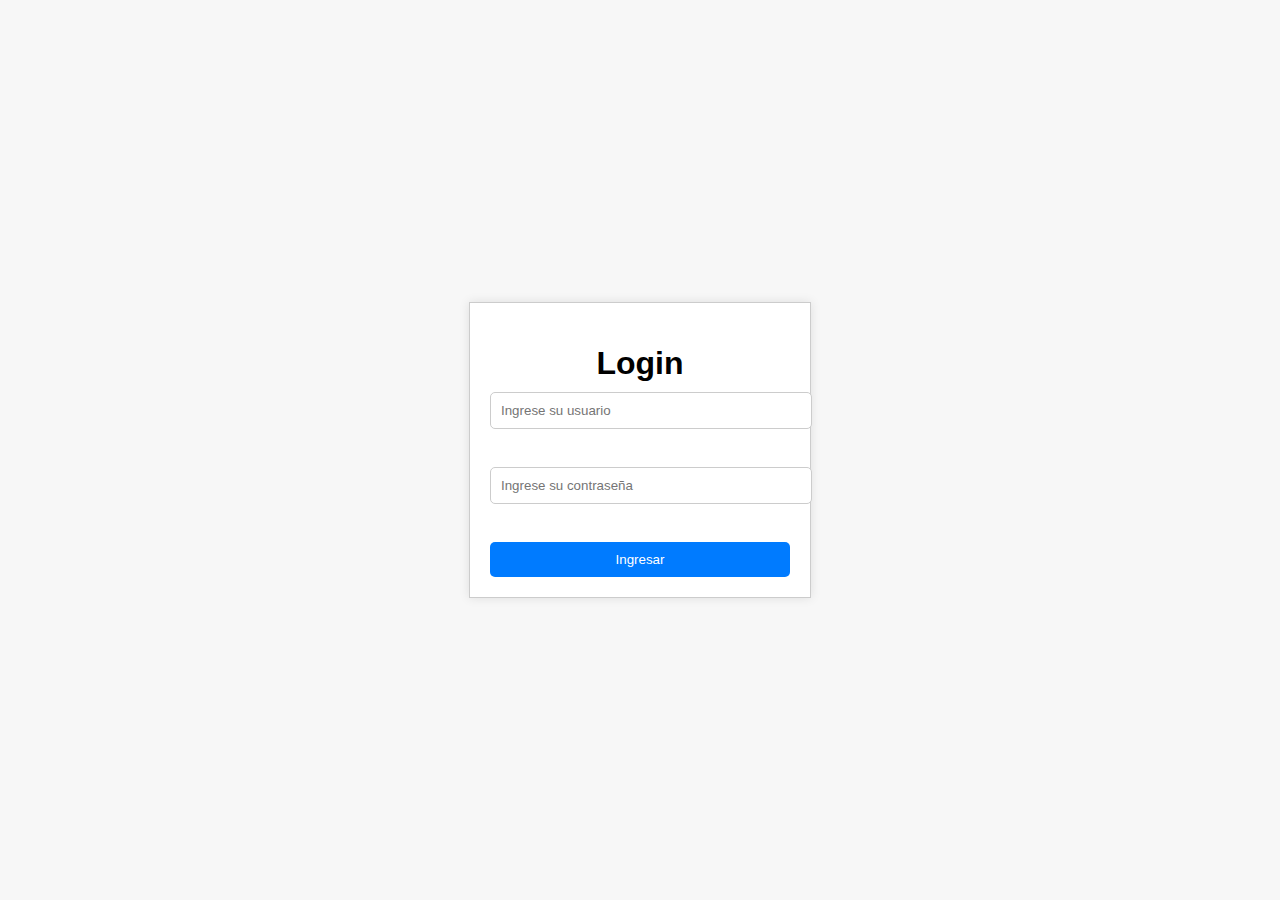
<file: src/views/Login.html>
<!DOCTYPE html>
<html lang="en">

<head>
    <meta charset="UTF-8">
    <meta http-equiv="X-UA-Compatible" content="IE=edge">
    <meta name="viewport" content="width=device-width, initial-scale=1.0">
    <link rel="stylesheet" href="../css/Login.css">
    <title>Login</title>
</head>

<body>
    <header></header>
    <main>
        <section id="loginform" class="forms">
            <form>
                <h1 class="titleform">Login</h1>
                <label>
                    <input type="text" id="username" placeholder="Ingrese su usuario">
                </label>
                <br>
                <label>
                    <input type="text" id="password" placeholder="Ingrese su contraseña">
                </label>
                <br>
                <button id="btn-login" class="btn">Ingresar</button>
            </form>
        </section>

    </main>
    <footer>
        
    </footer>
</body>

</html>
</file>
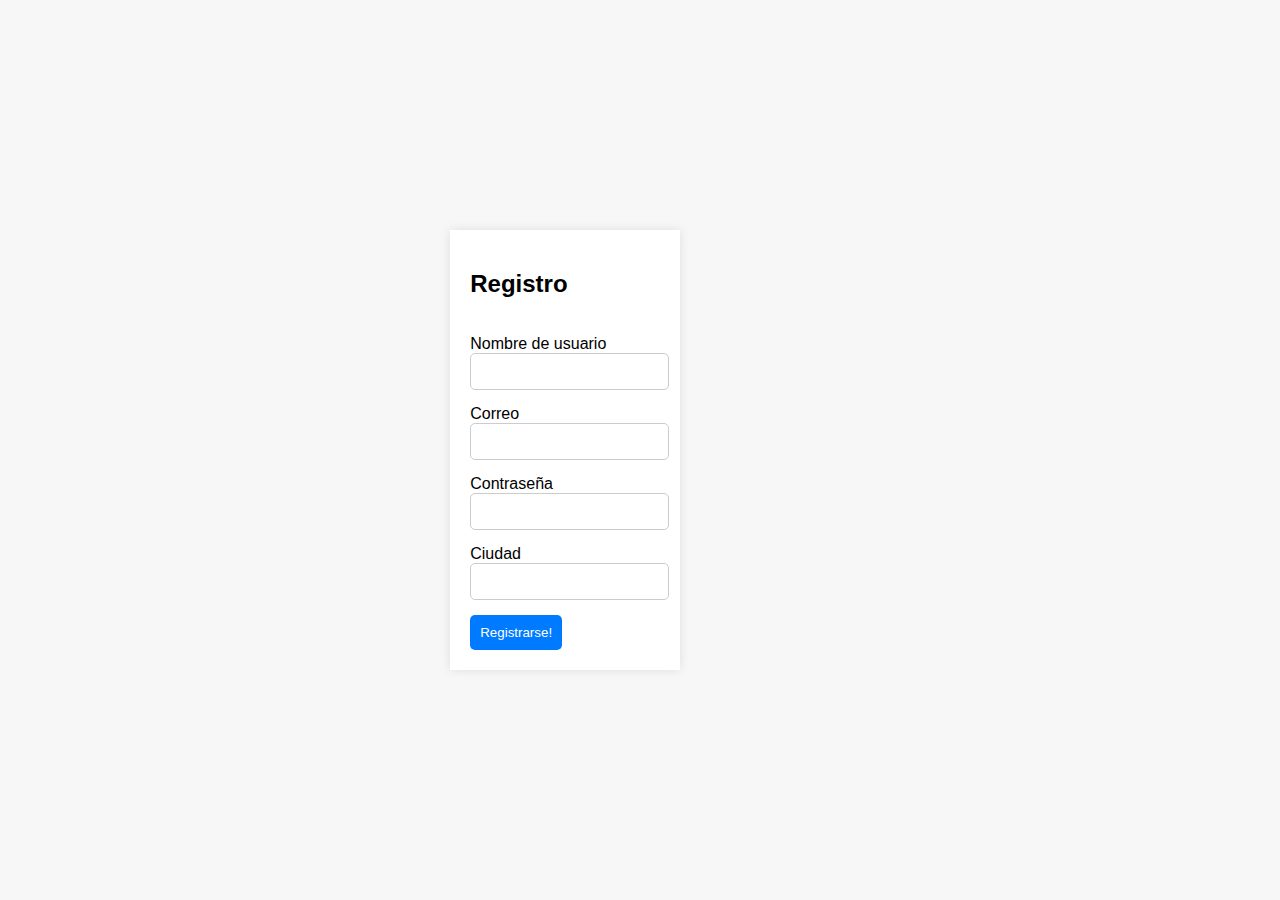
<file: src/views/Registro.html>
<!DOCTYPE html>
<html lang="en">

<head>
    <meta charset="UTF-8">
    <meta http-equiv="X-UA-Compatible" content="IE=edge">
    <meta name="viewport" content="width=device-width, initial-scale=1.0">
    <link rel="stylesheet" href="../css/Registro.css">
    <title>Registro</title>
</head>

<body>
    <header></header>
    <nav></nav>
    <main>
        <section id="reg-container" class="container">
            <form id="reg-form">
                <div class="regform">
                    <h2>Registro</h2>
                    <br>
                    <label>Nombre de usuario</label>
                    <input type="text" name="" id="reg-user" required>
                    <br>
                    <label>Correo</label>
                    <input type="email" name="" id="reg-user" required>
                    <br>
                    <label>Contraseña</label>
                    <input type="password" name="" id="reg-user" required>
                    <br>
                    <label>Ciudad</label>
                    <input type="text" name="" id="reg-user" required>
                    <br>
                    <button type="submit">Registrarse!</button>
                </div>
            </form>

        </section>
    </main>
    <footer></footer>
</body>

</html>
</file>
<file: src/css/Login.css>
/* Esto va a centrar todos los elementos del body */
body {
    display: flex;
    justify-content: center;
    align-items: center;
    height: 100vh;
    margin: 0;
    background-color: #f7f7f7;
    font-family: Arial, sans-serif;
}

/* Esto aplicará estilos a la sección del formulario */
#loginform {
    border: 1px solid #ccc;
    padding: 20px;
    width: 300px;
    box-shadow: 0px 0px 10px 0px rgba(0,0,0,0.1);
    background-color: white;
}

/* Esto centrará el texto en los elementos de tu formulario */
#loginform .titleform, 
#loginform label {
    text-align: center;
    display: block;
    margin-bottom: 10px;
}

/* Esto estilizará los campos de entrada y el botón */
#loginform input[type="text"] {
    width: 100%;
    padding: 10px;
    margin-bottom: 10px;
    border-radius: 5px;
    border: 1px solid #ccc;
}

#loginform .btn {
    width: 100%;
    padding: 10px;
    background-color: #007BFF;
    color: white;
    border: none;
    border-radius: 5px;
    cursor: pointer;
}
</file>
<file: src/css/Registro.css>
body {
    display: flex;
    justify-content: center;
    align-items: center;
    height: 100vh;
    margin: 0;
    padding: 0;
    font-family: Arial, sans-serif;
    background-color: #f7f7f7;
}

.container {
    display: flex;
    flex-direction: column;
    justify-content: center;
    align-items: center;
    width: 50%; 
    padding: 20px;
    box-shadow: 0px 0px 10px 0px rgba(0,0,0,0.1);
    background-color: white;
}


#reg-form {
    display: flex;
    flex-direction: column;
    width: 100%;
}

#reg-form label {
    margin: 10px 0 5px 0;
}

#reg-form input {
    margin-bottom: 15px;
    padding: 10px;
    border: 1px solid #ccc;
    border-radius: 5px;
}

#reg-form button {
    padding: 10px;
    background-color: #007BFF;
    color: white;
    border: none;
    border-radius: 5px;
    cursor: pointer;
}
</file>
